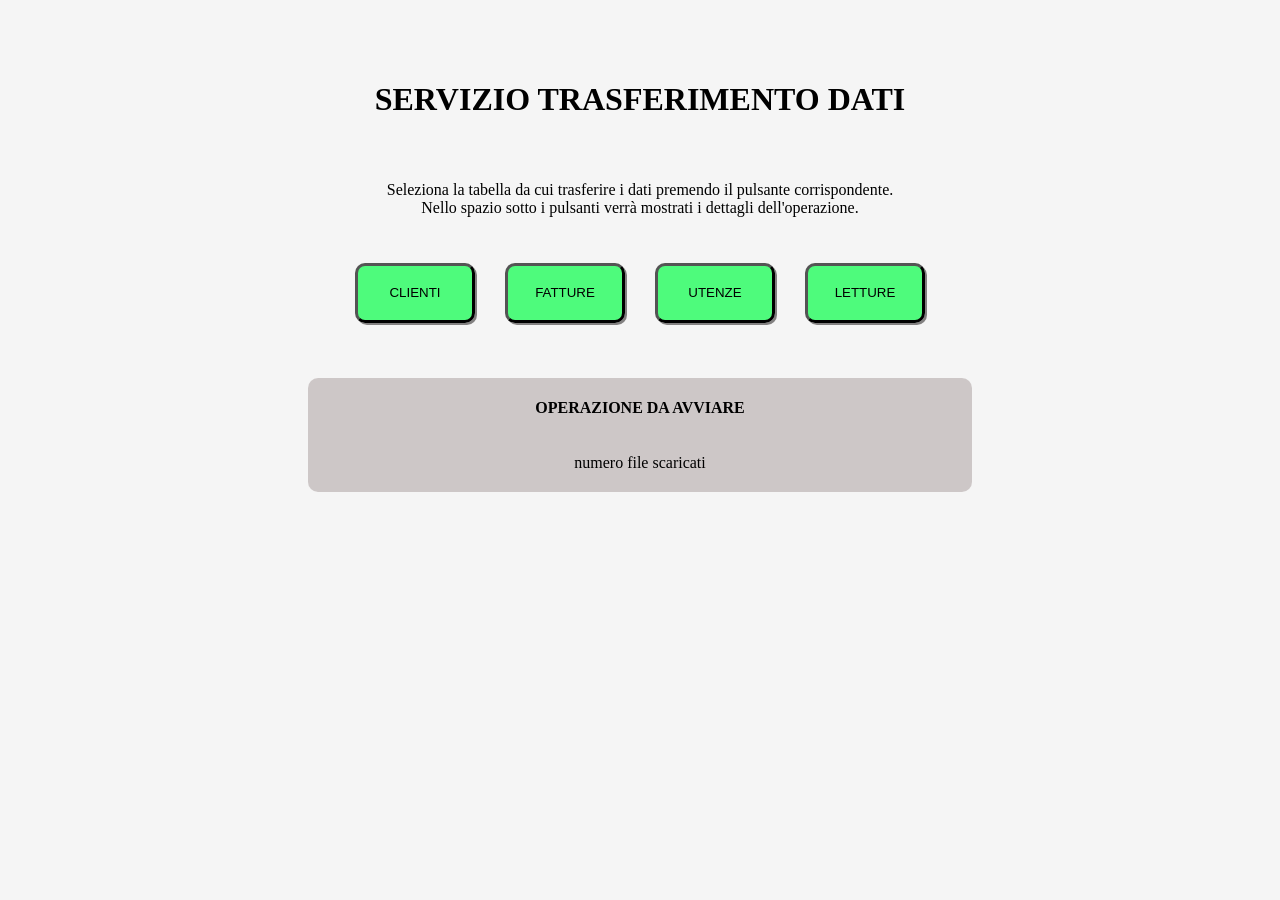
<file: Interfaccia/interfaccia.html>
<!DOCTYPE html>
<html>
    <head>
        <title>Trasferimento dati</title>
        <link rel="stylesheet" href="stile.css">
        <script src="funzioni.js" defer></script>
    </head>

    <body>
        <div class="titolo">
            <h1>SERVIZIO TRASFERIMENTO DATI</h1>
        </div>

        <div class="descrizione">
            <p id="istruzioni">
                Seleziona la tabella da cui trasferire i dati premendo il pulsante corrispondente.
                <br>
                Nello spazio sotto i pulsanti verr&agrave; mostrati i dettagli dell'operazione.
            </p>
        </div>

        <div class="pulsanti">
            <input type="button" value="CLIENTI" onclick="">
            
            <input type="button" value="FATTURE" onclick="">

            <input type="button" value="UTENZE" onclick="">

            <input type="button" value="LETTURE" onclick="">
        </div>

        <div class="operazione">
            <h4 id="tipo-operazione">
                OPERAZIONE DA AVVIARE <!-- DA AVVIARE / IN CORSO / CONCLUSA --> 
            </h4>
            <p id="andamento-operazione">
                numero file scaricati
            </p>
        </div>
    </body>
</html>
</file>
<file: Interfaccia/stile.css>
body{
    background-color: whitesmoke;
    color: black;
    display: flex;
    flex-direction: column;
    margin-top: 60px;
}

.titolo{
    align-self: center;
    justify-content: center;
}

.descrizione{
    display: flex;
    flex-direction: column;
    align-self: center;
    margin: 25px;
}

#istruzioni{
    text-align: center;
}

.pulsanti{
    align-self: center;
    display: flex;
    flex-direction: row;
    margin: 5px;
    padding: 0 20px;
}

input{
    background-color: rgba(0, 255, 68, 0.677);
    border-width: 3px;
    border-radius: 10px;
    box-shadow: 2px 2px rgba(77, 74, 74, 0.675);
    height: 60px;
    width: 120px;
    margin: 0 15px;
    /*color: white;*/
}

.operazione{
    background-color: rgba(187, 178, 178, 0.67);
    display: flex;
    flex-direction: column;
    margin: 50px 300px;
    border-radius: 10px;
}

#tipo-operazione{
    text-align: center;
}

#andamento-operazione{
    text-align: center;
    margin-bottom: 20px;
}
</file>
